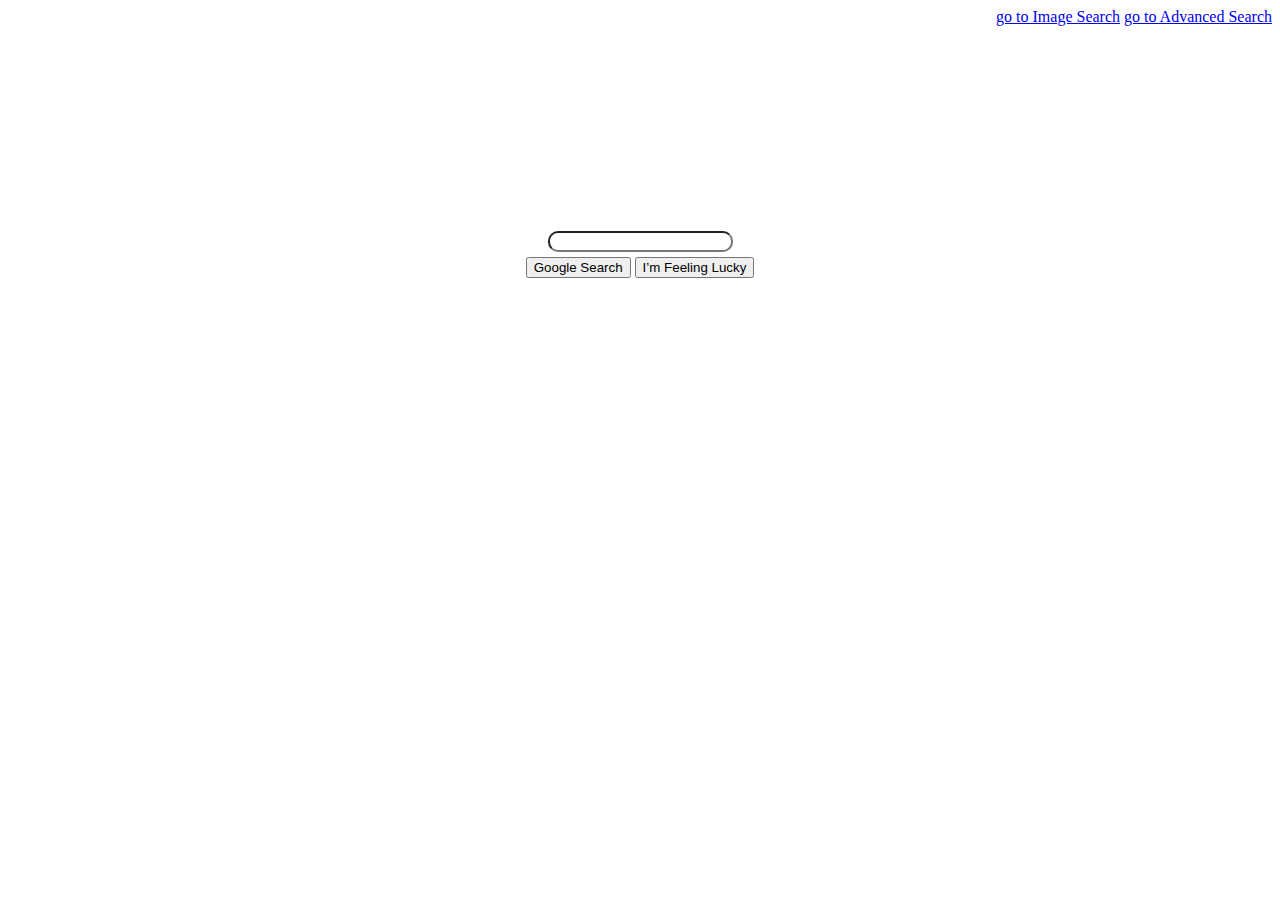
<file: index.html>
<!DOCTYPE html>
<html lang="en">

<head>
    <title>Google Search</title>
    <link rel="stylesheet" href="style.css">
</head>

<body>
    <nav class="search">
        <a href="image.html">go to Image Search</a>
        <a href="advance.html">go to Advanced Search</a>
    </nav>
    <div class="form">
        <form action="https://google.com/search">
            <input class="round" type="text" name="q"><br>
            <input type="submit" value="Google Search">
            <input type="submit" name="btnI" value="I’m Feeling Lucky">
        </form>

    </div>
</body>

</html>
</file>
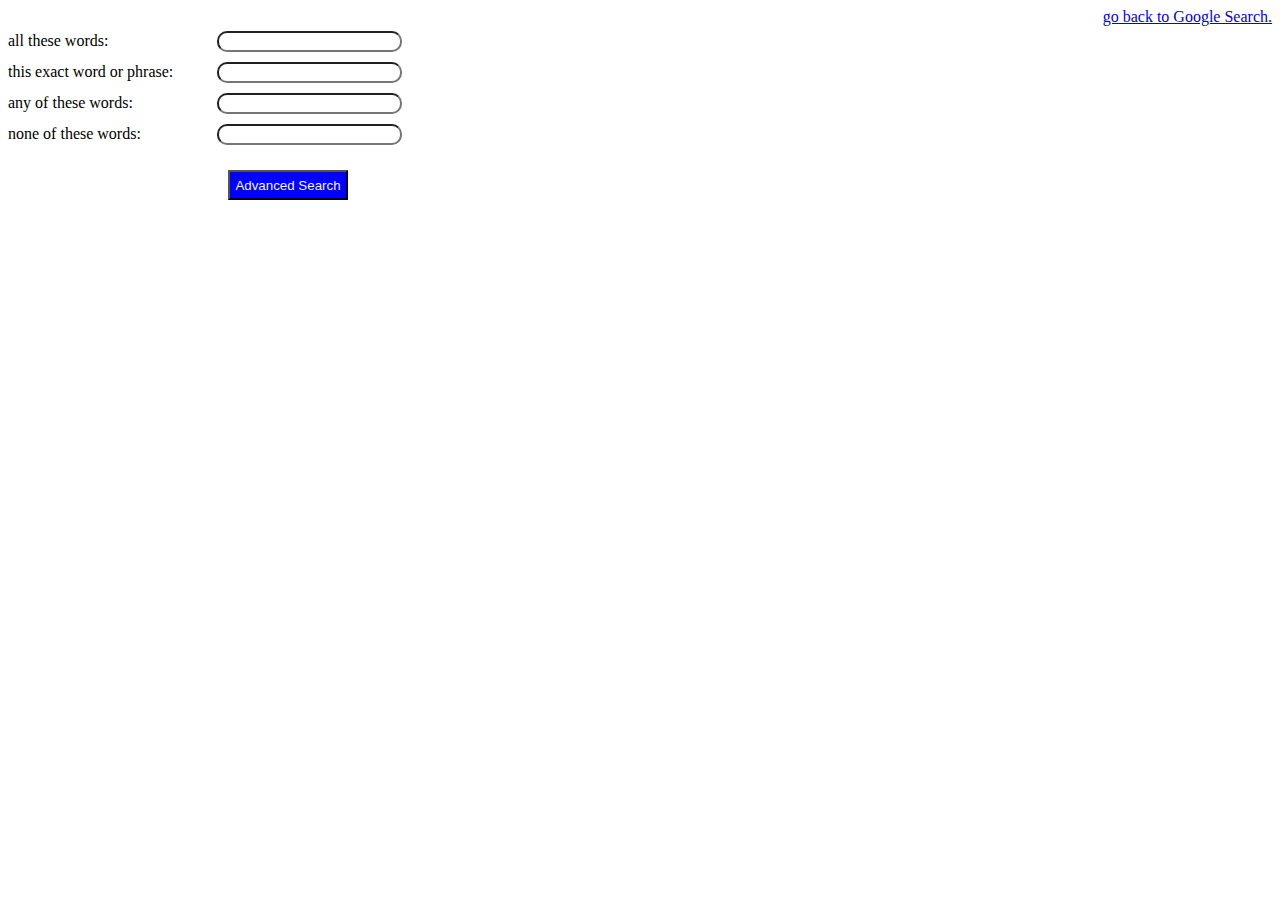
<file: advance.html>
<!DOCTYPE html>
<html lang="en">

<head>
    <title>Advanced Search</title>
    <link rel="stylesheet" href="style.css">
</head>

<body>
    <nav class="search">
        <a href="index.html">go back to Google Search.</a>
    </nav>
    <div>
        <form action="https://google.com/search">
            <div>
                <div class="test">
                    <label for="">all these words:</label>
                </div>
                <div class="test">
                    <input class="round" type="text" name="as_q">
                </div>
            </div>
            <div>
                <div class="test">
                    <label for="">this exact word or phrase:</label>
                </div>
                <div class="test">
                    <input class="round" type="text" name="as_epq">
                </div>
            </div>
            <div>
                <div class="test">
                    <label for="">any of these words:</label>
                </div>
                <div class="test">
                    <input class="round" type="text" name="as_oq">
                </div>
            </div>
            <div>
                <div class="test">
                    <label for="">none of these words:</label>
                </div>
                <div class="test">
                    <input class="round" type="text" name="as_eq    ">
                </div>
            </div>
            <input class="adbtn" type="submit" value="Advanced Search">
        </form>
    </div>

</body>

</html>
</file>
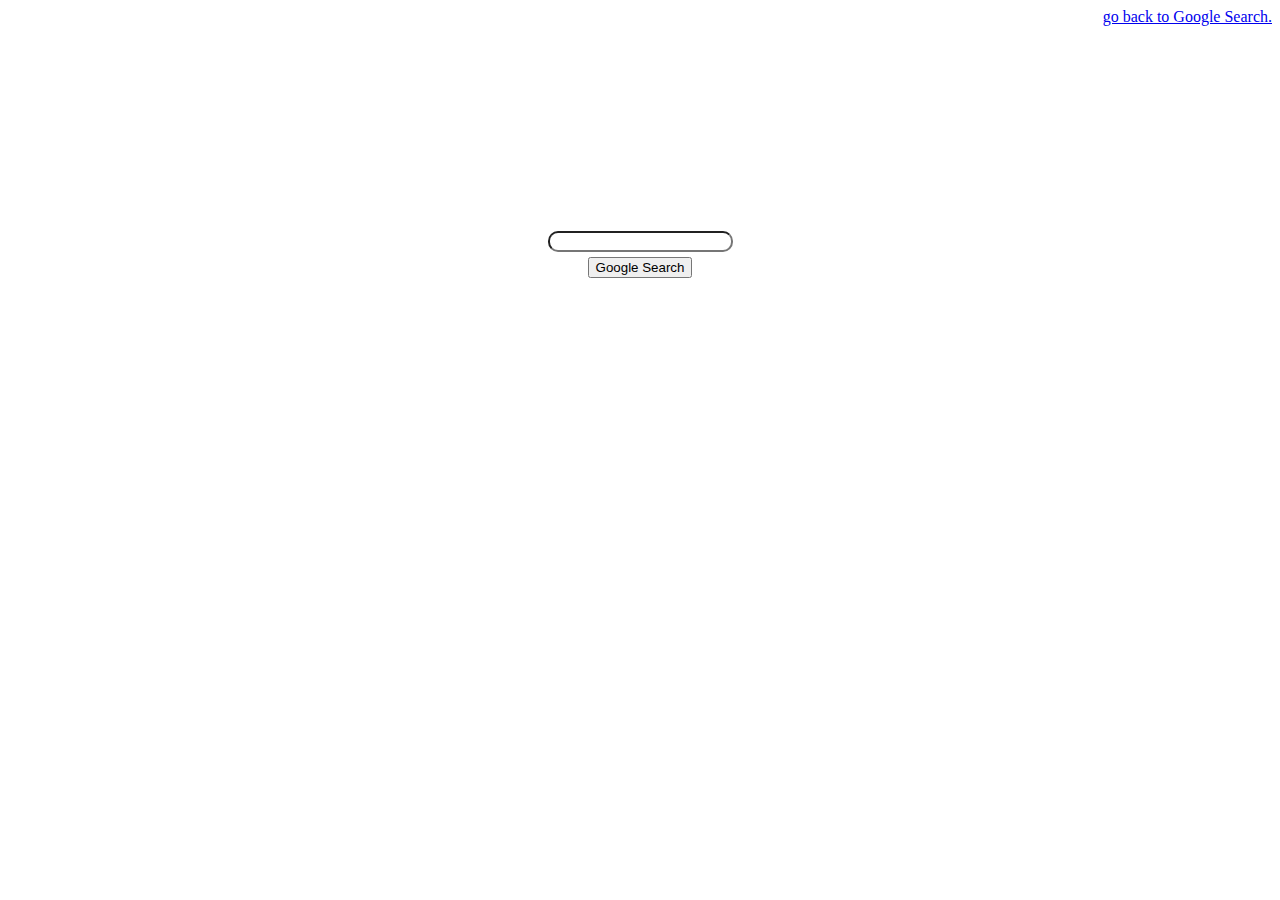
<file: image.html>
<!DOCTYPE html>
<html lang="en">

<head>
    <title>Image search</title>
    <link rel="stylesheet" href="style.css">

</head>

<body>
    <nav class="search">
        <a href="index.html">go back to Google Search.</a>
    </nav>
    <div class="form">
        <form action="https://google.com/search">
            <input class="round" type="text" name="q">
            <input type="hidden" name="tbm" value="isch">
            <br>
            <input type="submit" value="Google Search">
        </form>
    </div>

</body>

</html>
</file>
<file: style.css>
.search {
    text-align: right;
}

.form {
    /* border: 3px solid green; */
    text-align: center;
    position: relative;
    margin: 200px auto;

}
.round {
    border-radius: 10px;
    margin: 5px 5px ;
}

.adbtn {
    background-color: blue;
    color: whitesmoke;
    width: 120px;
    height: 30px;
    padding: 2px 2px;
    margin: 20px 220px ;
}

.test {
    display: inline-block;
    width: 200px;
}
</file>
